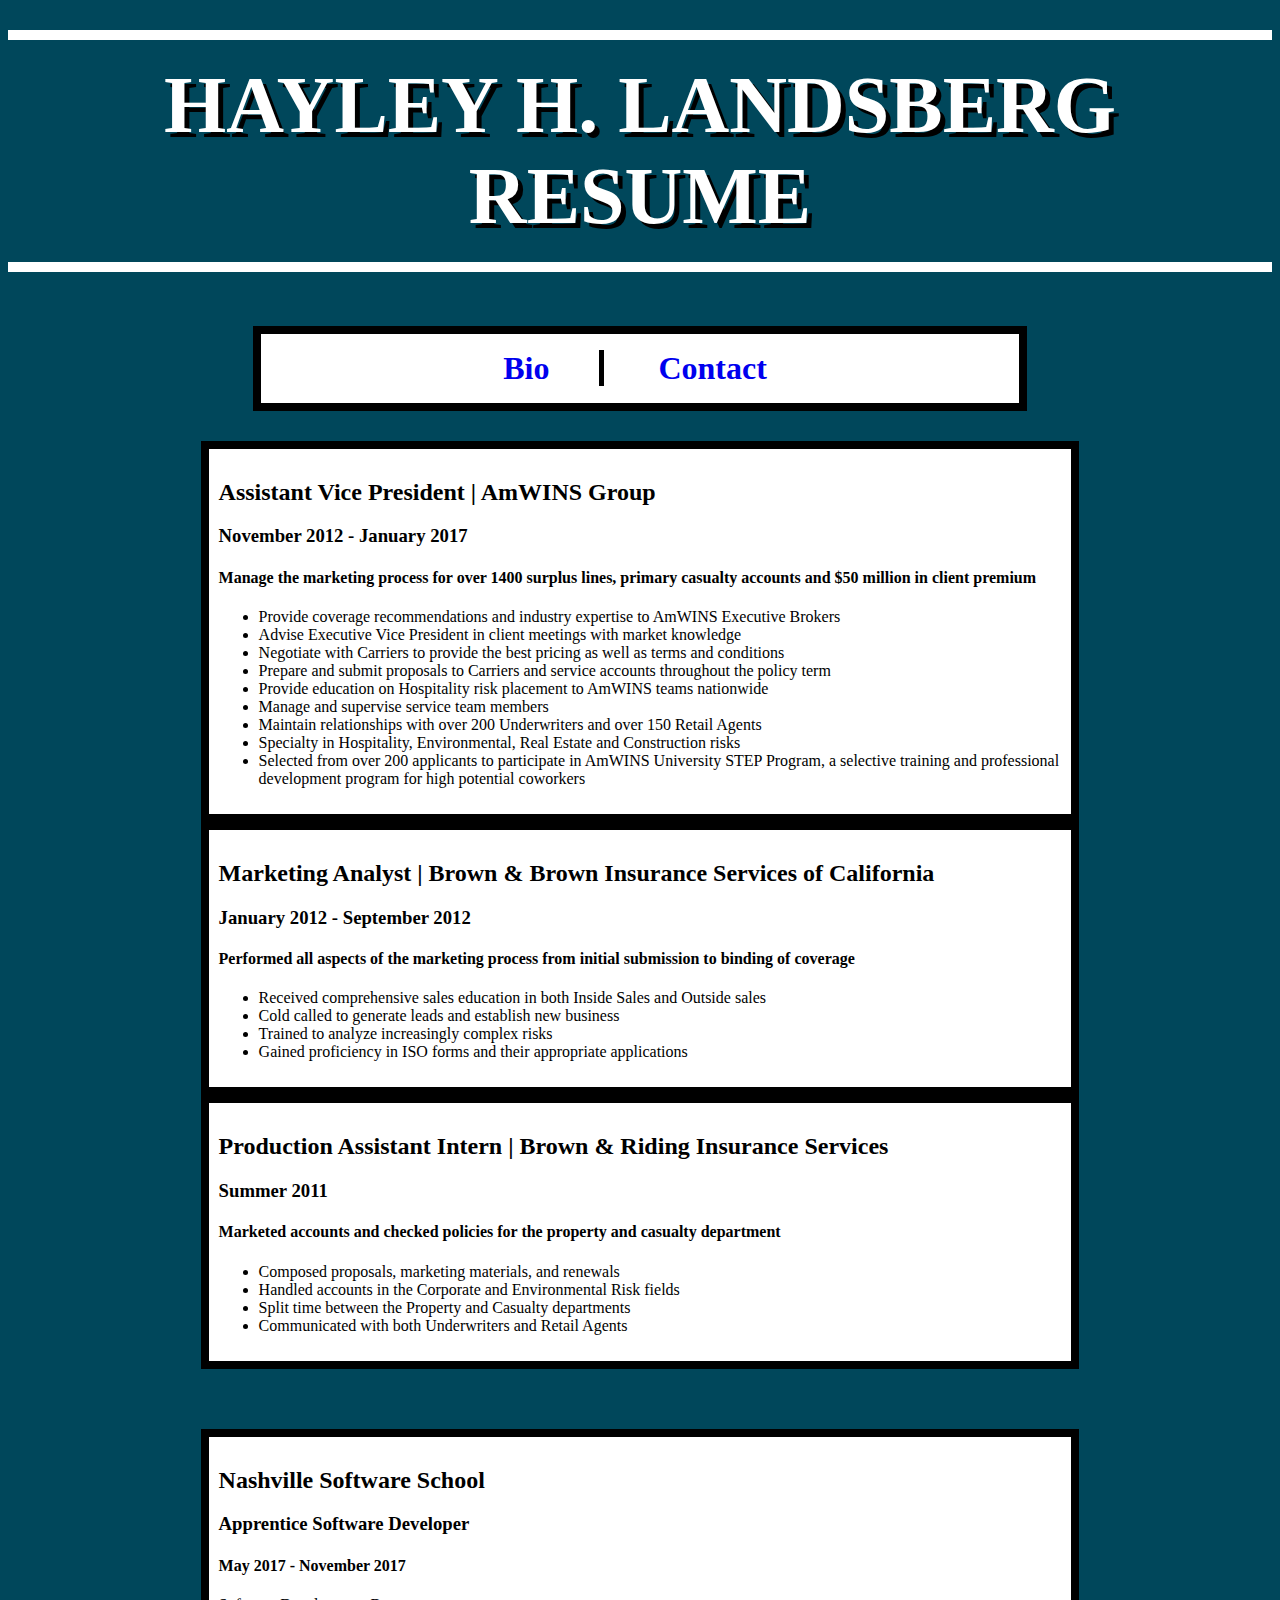
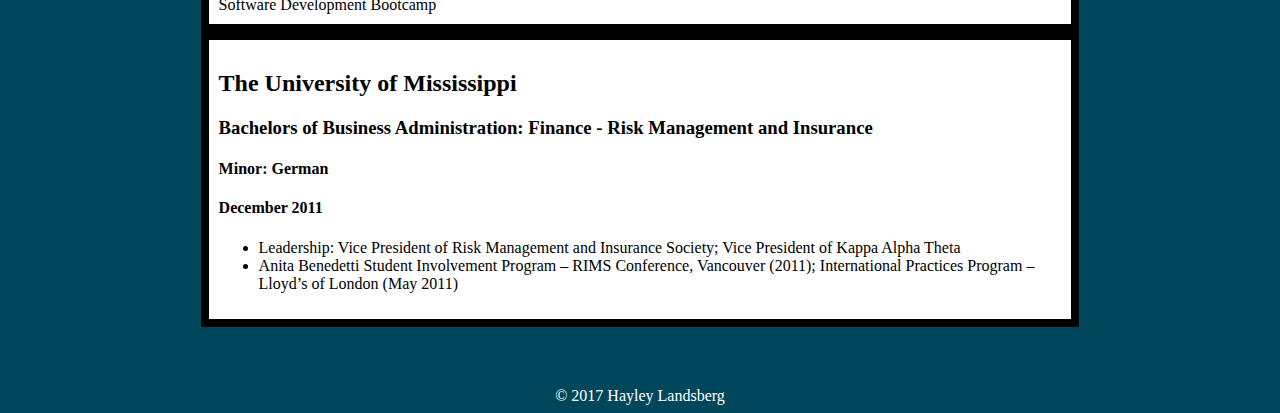
<file: index.html>
<!DOCTYPE html>
<html>
	<head>
		<link a href="style.css" type="text/css" rel="stylesheet">
		<head>
			<title>
				Hayley Landsberg
			</title>
		</head>
		<body>
			<header>
				<h1>Hayley H. Landsberg <br> Resume</h1>
			</header>
			<nav>
			<div class="nav">
			<ul>
			<li><a class="home" href="index.html">Bio</a></li> 
			<li><a class="contact" href="contact.html">Contact</a></li>
			</ul>
			</div>
			</nav>
			<div class="work">
			<article class="amwins">
				<section>
					<h2>Assistant Vice President | AmWINS Group</h2>
					<h3><date>November 2012 - January 2017</date></h3>
					<h4>Manage the marketing process for over 1400 surplus lines, primary casualty accounts and $50 million in client premium</h4>
					<ul>
						<li>Provide coverage recommendations and industry expertise to AmWINS Executive Brokers</li>
						<li>Advise Executive Vice President in client meetings with market knowledge</li>
						<li>Negotiate with Carriers to provide the best pricing as well as terms and conditions</li>
						<li>Prepare and submit proposals to Carriers and service accounts throughout the policy term</li>
						<li>Provide education on Hospitality risk placement to AmWINS teams nationwide</li>
						<li>Manage and supervise service team members</li> 
						<li>Maintain relationships with over 200 Underwriters and over 150 Retail Agents</li>
						<li>Specialty in Hospitality, Environmental, Real Estate and Construction risks</li>
						<li>Selected from over 200 applicants to participate in AmWINS University STEP Program, a selective training and professional development program for high potential coworkers</li>
					</ul>
				</section>
			</article>
			<article class="brown">
				<section>
					<h2>Marketing Analyst | Brown & Brown Insurance Services of California</h2>
					<h3><date>January 2012 - September 2012<date/></h3>
					<h4>Performed all aspects of the marketing process from initial submission to binding of coverage</h4>
					<ul>
						<li>Received comprehensive sales education in both Inside Sales and Outside sales</li>
						<li>Cold called to generate leads and establish new business</li>
						<li>Trained to analyze increasingly complex risks</li>
						<li>Gained proficiency in ISO forms and their appropriate applications</li>
					</ul>
				</section>
			</article>
			<article class="briding">
				<section>
					<h2>Production Assistant Intern | Brown & Riding Insurance Services</h2>
					<h3><date>Summer 2011<date></h3>
					<h4>Marketed accounts and checked policies for the property and casualty department</h4>
					<ul>
					<li>Composed proposals, marketing materials, and renewals</li>
					<li>Handled accounts in the Corporate and Environmental Risk fields</li>
					<li>Split time between the Property and Casualty departments</li>
					<li>Communicated with both Underwriters and Retail Agents</li>
					</ul>
				</section>
			</article>
			</div>
			<div class="education">
			<article class="four">
				<section>
					<h2>Nashville Software School</h2>
					<h3>Apprentice Software Developer</h3>
					<h4><date>May 2017 - November 2017</date></h4>
					Software Development Bootcamp
				</section>
			</article>
			<article class="five">
				<section>
					<h2>The University of Mississippi</h2>
					<h3>Bachelors of Business Administration: Finance - Risk Management and Insurance</h3>
					<h4>Minor: German</h4>
					<h4><date>December 2011</date></h4>
					<ul>
						<li>Leadership: Vice President of Risk Management and Insurance Society; Vice President of Kappa Alpha Theta</li>
						<li> Anita Benedetti Student Involvement Program – RIMS Conference, Vancouver (2011); International Practices Program – Lloyd’s of London (May 2011)</li>
					</ul>
				</section>
			</article>
			</div>
			<footer class="footer">&copy; 2017 Hayley Landsberg</date></footer>
		</body>
</html>
</file>
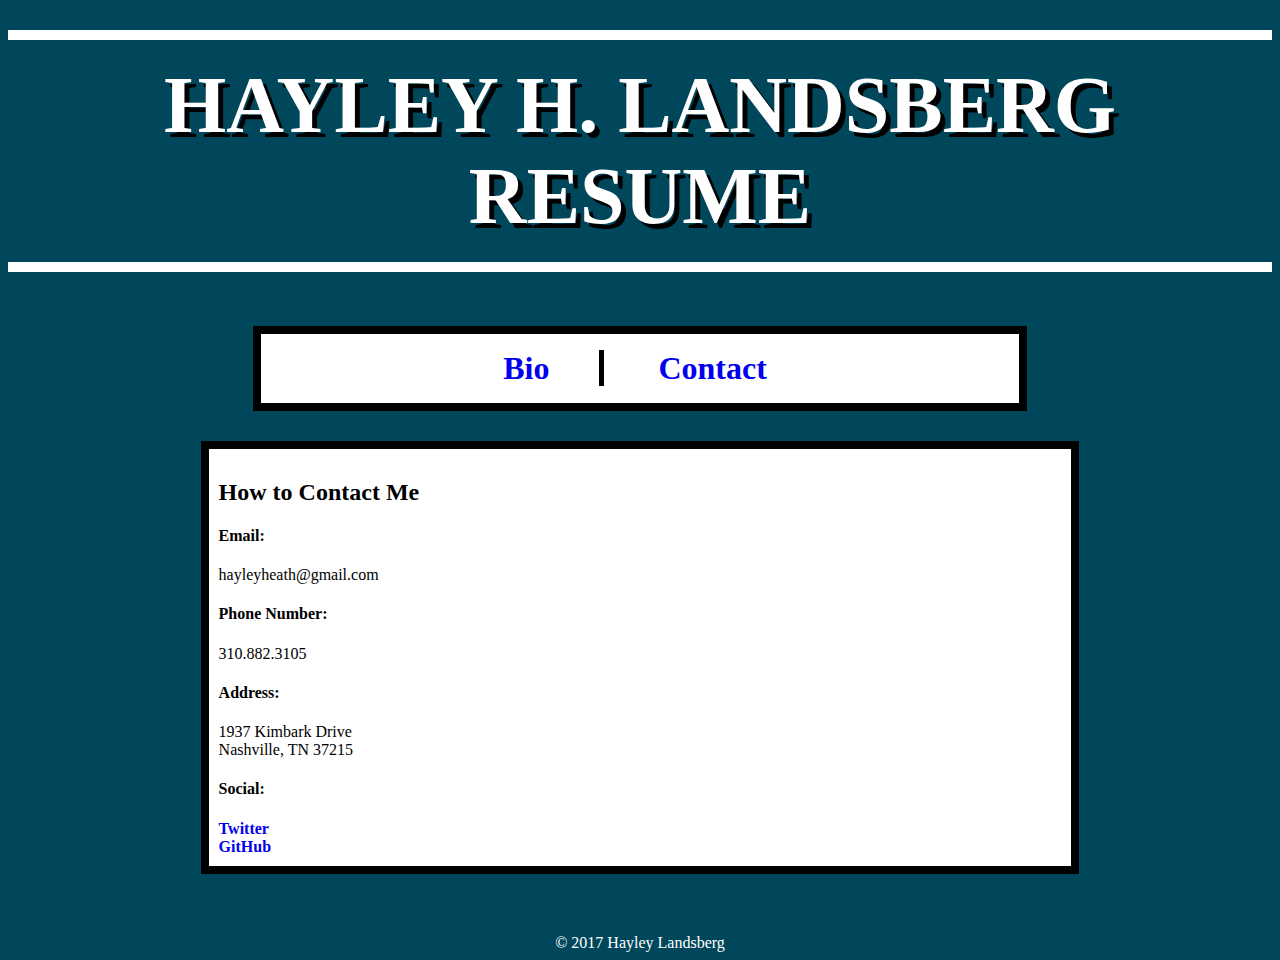
<file: contact.html>
<!DOCTYPE html>
<html>
	<head>
		<link a href="style.css" type="text/css" rel="stylesheet">
			<title>
				Hayley Landsberg
			</title>
		</head>
		<body>
			<header>
				<h1>Hayley H. Landsberg <br> Resume</h1>
			</header>
			<nav>
			<div class="nav">
			<ul>
			<li><a class="home" href="index.html">Bio</a></li>
			<li><a class="contact" href="contact.html">Contact</a></li>
			</ul>
			</div>
			</nav>
			<div class="work">
			<article class="">
				<section>
					<h2>How to Contact Me</h2>
					<h4>Email:</h4>
					hayleyheath@gmail.com
					<h4>Phone Number:</h4>
					310.882.3105
					<h4>Address:</h4>
					1937 Kimbark Drive<br>
					Nashville, TN 37215
					<h4>Social:</h4>
					<a href="http://www.twitter.com/hayleylandsberg">Twitter</a><br>
					<a href="http://www.github.com/hayleylandsberg">GitHub</a>
				</section>
			</article>
			</div>
			<footer class="footer">&copy; 2017 Hayley Landsberg</date></footer>
		</body>
	</head>

</html>
</file>
<file: style.css>
h1 {
			text-align: center;
			font-size: 5em;
			color: white;
			text-transform: uppercase;
			border-bottom: 10px solid white;
			border-top: 10px solid white;
			padding: 20px;
			margin-top: 30px;
			text-shadow: 5px 5px black;
		}

		article {
			background-color: white;
			padding: 10px;
			margin: auto;
			max-width: 70%;
			border: 8px solid black;
		}

		nav li {
		  display: inline-block;
		   margin-right: 50px;
		  font-size: 2em;
		}

		div.nav {
		  width: 60%;
		  text-align: center;
		  margin: auto;
		  border: 8px solid black;
		  background-color: white;
		}

		a:link {
		  text-decoration: none;
		  font-weight: bold;
		}

		a:hover {
		  text-decoration: underline;
		  cursor: auto;
		}


		h2 {
			text-align: left;
			color: black;		
		}

		.foot {
			text-align: right;
			font-weight: bold;
			color: black;
			font-size: .8em;
		}

		.footer {
			text-align: center;
			padding-top: 30px;
			margin: auto;
			color: white;
		}

		body {
			background-color: #00475b;
		}

		.work,
		.education {
			padding: 30px;
		}

		.home {
			border-right: 5px solid black;
			padding: 0 50px 0 0;
		}
</file>
